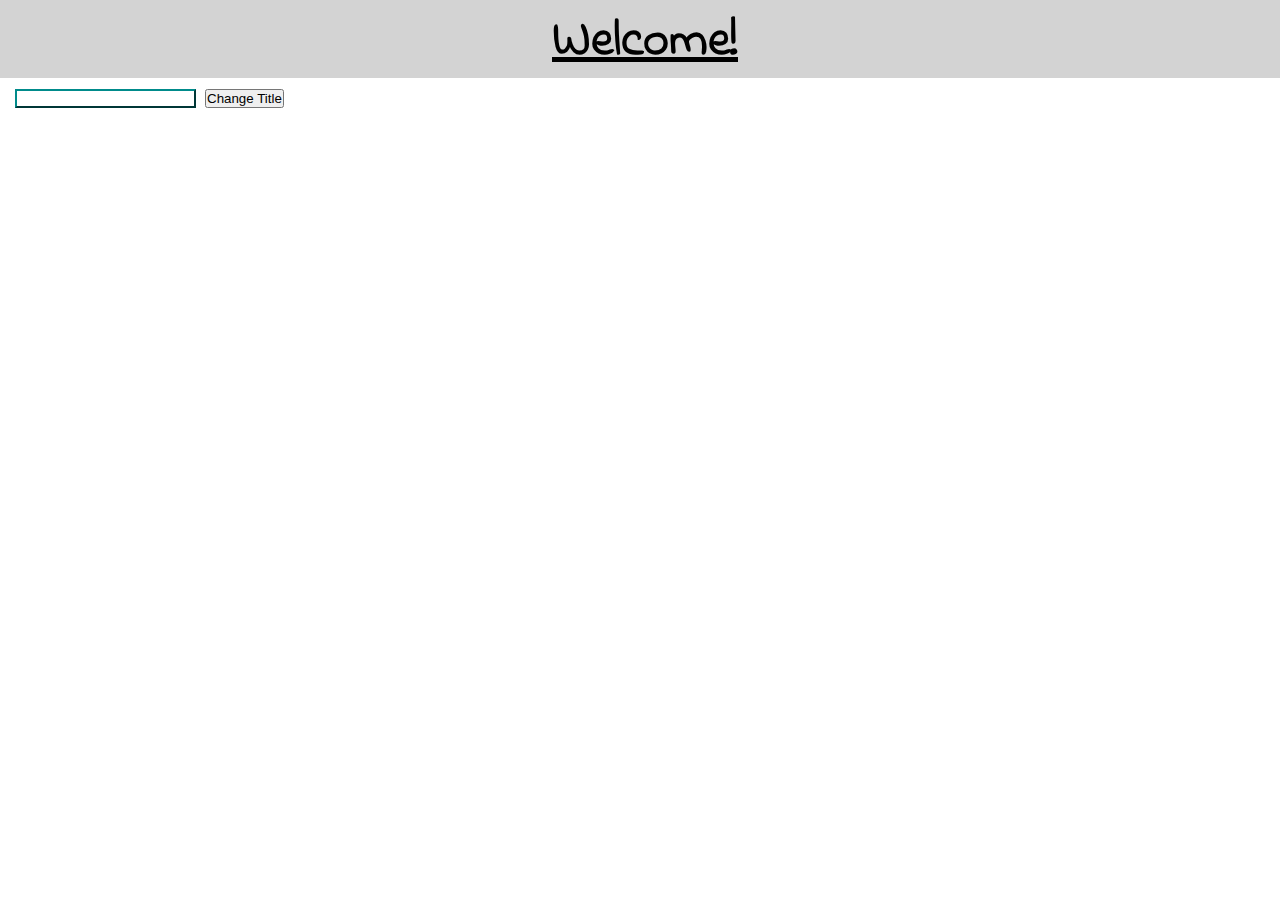
<file: index.html>
<!DOCTYPE html>
<html>
    <head>
        <title>Test Webpage</title>
        <link rel="stylesheet" type="text/css" href="main.css">
        <link href="https://fonts.googleapis.com/css?family=Indie+Flower" rel="stylesheet"> 
        <script
			  src="http://code.jquery.com/jquery-3.1.1.min.js"
			  integrity="sha256-hVVnYaiADRTO2PzUGmuLJr8BLUSjGIZsDYGmIJLv2b8="
			  crossorigin="anonymous">
        </script>
    </head>
    <body>
        <div id="welcome">
            <h1>Welcome!</h1>
        </div>
        
        <div id="main">
            <input name="Change Title Input" id="titleInput">
            <button name="Change Title" draggable="true" id="change">Change Title</button>
        </div>
        <script>
            $('#change').click(function() {
                var titleValue = $('#titleInput').val();
                $('h1').fadeOut(450, function() {
                    $(this).html(titleValue).fadeIn(450);
                });
            });
        </script>
        
    </body>
</html>
</file>
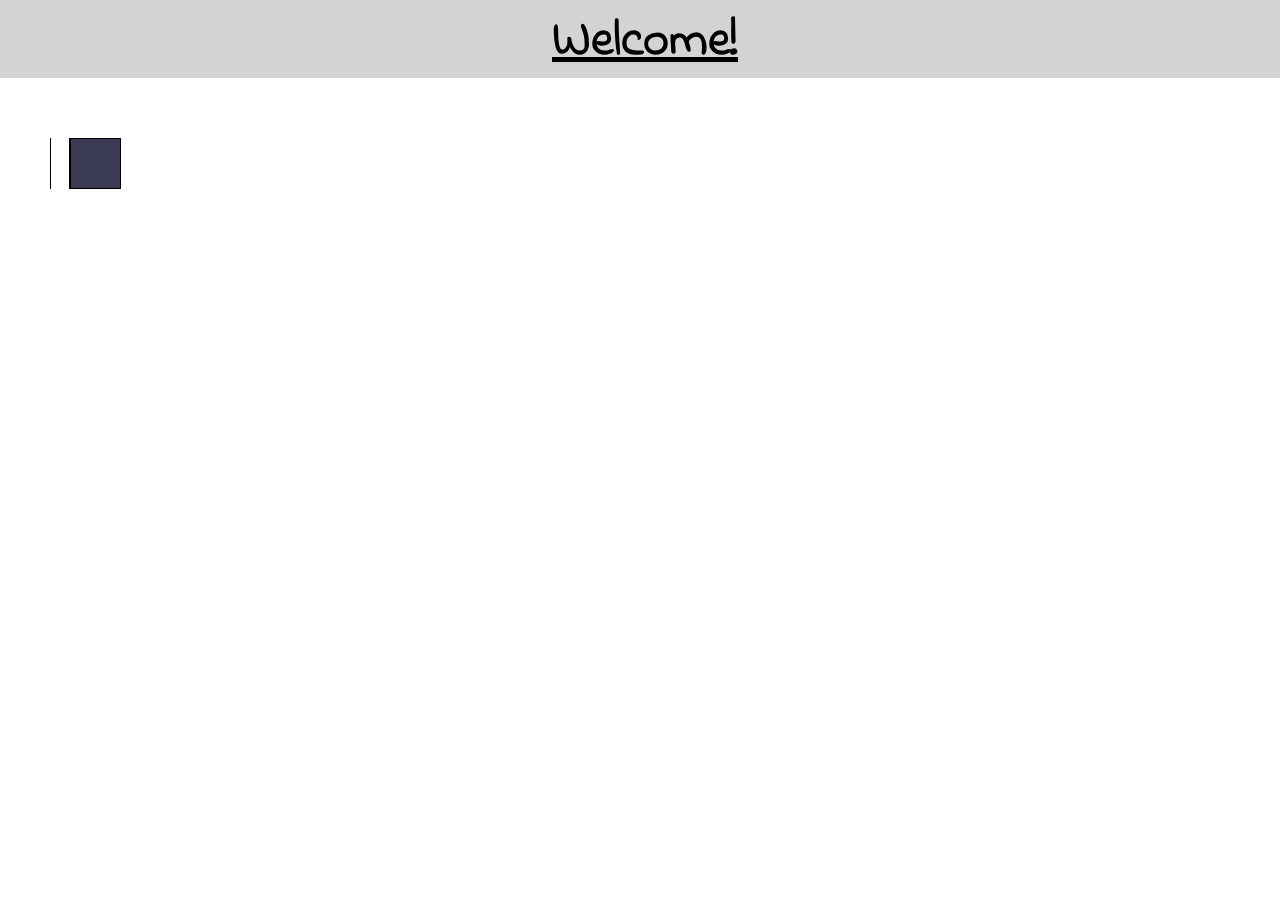
<file: sketch.html>
<!DOCTYPE html>
<html>
    <head>
        <title>Test Webpage</title>
        <link rel="stylesheet" type="text/css" href="css/main.css">
        <link href="https://fonts.googleapis.com/css?family=Indie+Flower" rel="stylesheet">
        <script src="libraries/p5.dom.js"></script>
        <script src="libraries/p5.js"></script>
        <script src="libraries/p5.sound.js"></script>
        <script src="js/sketch.js"></script>
        <script src="libraries/jquery.min.js"></script>

    </head>
   <body>
        <div id="welcome">
            <h1 id="title">Welcome!</h1>
        </div>


        <script>
            $('#title').click(function() {
                window.location.href = "index.html";
            });
        </script>

    </body>
</html>
</file>
<file: main.css>
* {
    padding: 0px;
    margin: 0px;
}

#welcome {
    background-color: lightgrey;
    margin: 0px;
    width: 100%;
    align-content: center;
    margin-bottom: 10px;
}

#welcome h1 {
    font-family: 'Indie Flower', cursive;
    padding-left: 10px;
    padding-top: 5px;
    text-align: center;
    font-size: 50px;
    text-decoration: underline;
}

#main {
    margin-left: 5px;
}

input {
    border-style: outset;
    margin: 1px 5px 1px 10px;
    border-color: darkcyan;
}
</file>
<file: css/main.css>
* {
    padding: 0px;
    margin: 0px;
}

#welcome {
    background-color: lightgrey;
    margin: 0px;
    width: 100%;
    align-content: center;
    margin-bottom: 10px;
}

#welcome h1 {
    font-family: 'Indie Flower', cursive;
    padding-left: 10px;
    padding-top: 5px;
    text-align: center;
    font-size: 50px;
    text-decoration: underline;
}

#main {
    margin-left: 5px;
}

input {
    border-style: outset;
    margin: 1px 5px 1px 10px;
    border-color: darkcyan;
}
</file>
